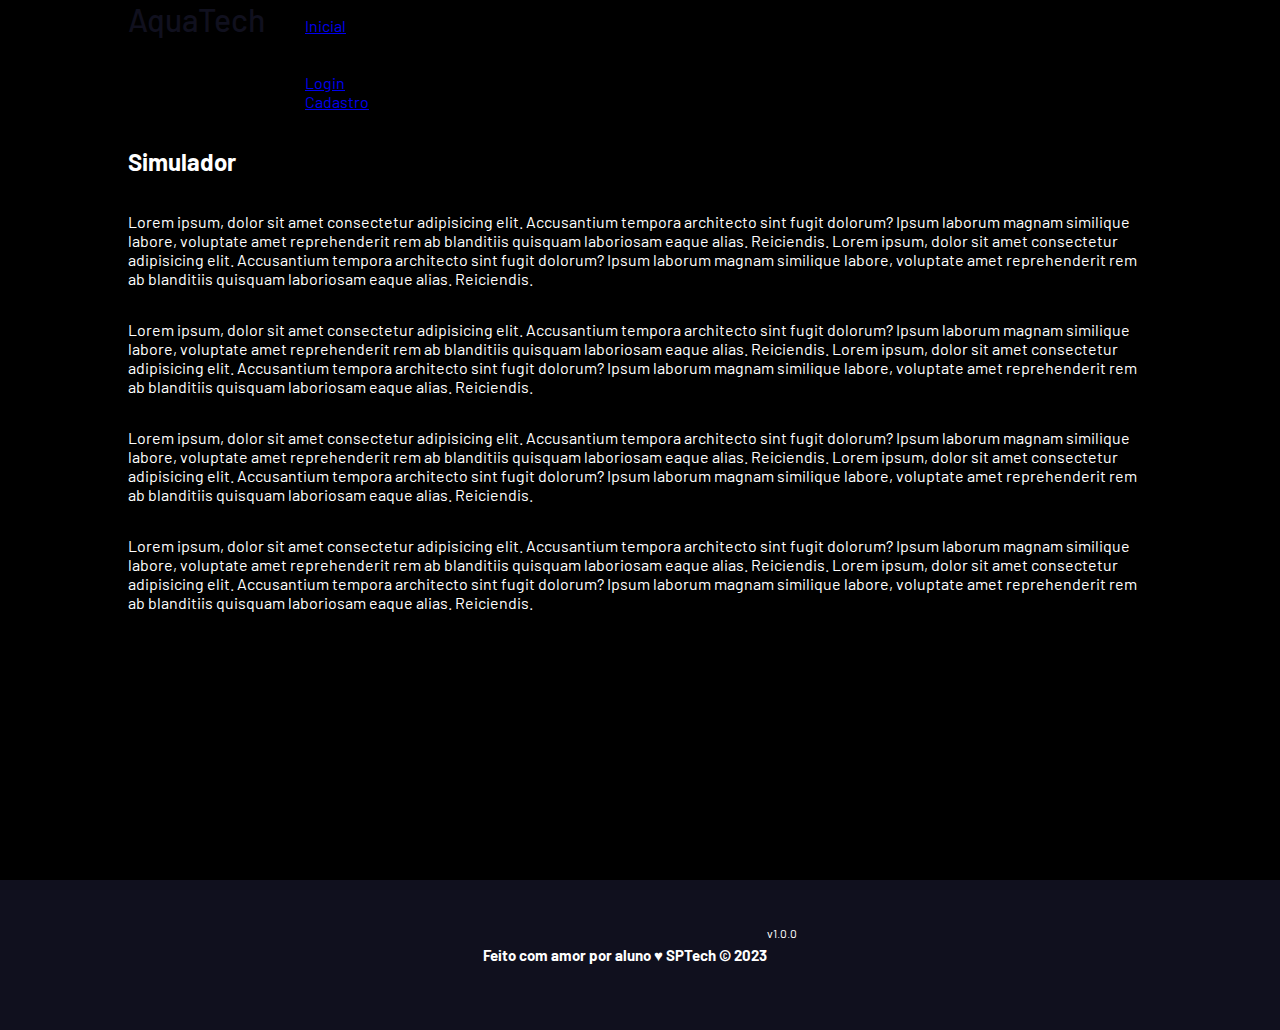
<file: public/simulador.html>
<!DOCTYPE html>
<html lang="pt-br">

<head>
    <meta charset="UTF-8">
    <meta http-equiv="X-UA-Compatible" content="IE=edge">
    <meta name="viewport" content="width=device-width, initial-scale=1.0">

    <title>AquaTech | Simulador</title>

    <script src="./js/sessao.js"></script>

    <link rel="stylesheet" href="./css/estilo.css">
    <link rel="icon" href="./assets/icon/favicon2.ico">
    <link rel="preconnect" href="https://fonts.gstatic.com">
</head>

<body>

    <!--header inicio-->
    <div class="header">
        <div class="container">
            <h1 class="titulo">AquaTech</h1>
            <ul class="navbar">
                <li>
                    <a href="./index.html">Inicial</a>
                </li>
                <li class="agora">Simulador</li>
                <li>|</li>
                <li>
                    <a href="./login.html">Login</a>
                </li>
                <li>
                    <a href="./login.html">Cadastro</a>
                </li>
            </ul>
        </div>
    </div>


    <!-- simulador inicio -->
    <div class="simulador">
        <div class="container">
            <h2>Simulador</h2>
            <p>Lorem ipsum, dolor sit amet consectetur adipisicing elit. Accusantium tempora architecto sint fugit
                dolorum? Ipsum laborum magnam similique labore, voluptate amet reprehenderit rem ab blanditiis quisquam
                laboriosam eaque alias. Reiciendis. Lorem ipsum, dolor sit amet consectetur adipisicing elit.
                Accusantium tempora architecto sint fugit dolorum? Ipsum laborum magnam similique labore, voluptate amet
                reprehenderit rem ab blanditiis quisquam laboriosam eaque alias. Reiciendis.</p>
            <p>Lorem ipsum, dolor sit amet consectetur adipisicing elit. Accusantium tempora architecto sint fugit
                dolorum? Ipsum laborum magnam similique labore, voluptate amet reprehenderit rem ab blanditiis quisquam
                laboriosam eaque alias. Reiciendis. Lorem ipsum, dolor sit amet consectetur adipisicing elit.
                Accusantium tempora architecto sint fugit dolorum? Ipsum laborum magnam similique labore, voluptate amet
                reprehenderit rem ab blanditiis quisquam laboriosam eaque alias. Reiciendis.</p>
            <p>Lorem ipsum, dolor sit amet consectetur adipisicing elit. Accusantium tempora architecto sint fugit
                dolorum? Ipsum laborum magnam similique labore, voluptate amet reprehenderit rem ab blanditiis quisquam
                laboriosam eaque alias. Reiciendis. Lorem ipsum, dolor sit amet consectetur adipisicing elit.
                Accusantium tempora architecto sint fugit dolorum? Ipsum laborum magnam similique labore, voluptate amet
                reprehenderit rem ab blanditiis quisquam laboriosam eaque alias. Reiciendis.</p>
            <p>Lorem ipsum, dolor sit amet consectetur adipisicing elit. Accusantium tempora architecto sint fugit
                dolorum? Ipsum laborum magnam similique labore, voluptate amet reprehenderit rem ab blanditiis quisquam
                laboriosam eaque alias. Reiciendis. Lorem ipsum, dolor sit amet consectetur adipisicing elit.
                Accusantium tempora architecto sint fugit dolorum? Ipsum laborum magnam similique labore, voluptate amet
                reprehenderit rem ab blanditiis quisquam laboriosam eaque alias. Reiciendis.</p>

        </div>
    </div>
    <!-- simulador fim -->

    <!--footer inicio-->
    <div class="footer">
        <div class="container">
            <h4>Feito com amor por aluno &hearts; SPTech &copy; 2023</h4>
            <span class="version">v1.0.0</span>
        </div>
    </div>
    <!--footer fim-->


</body>

</html>
</file>
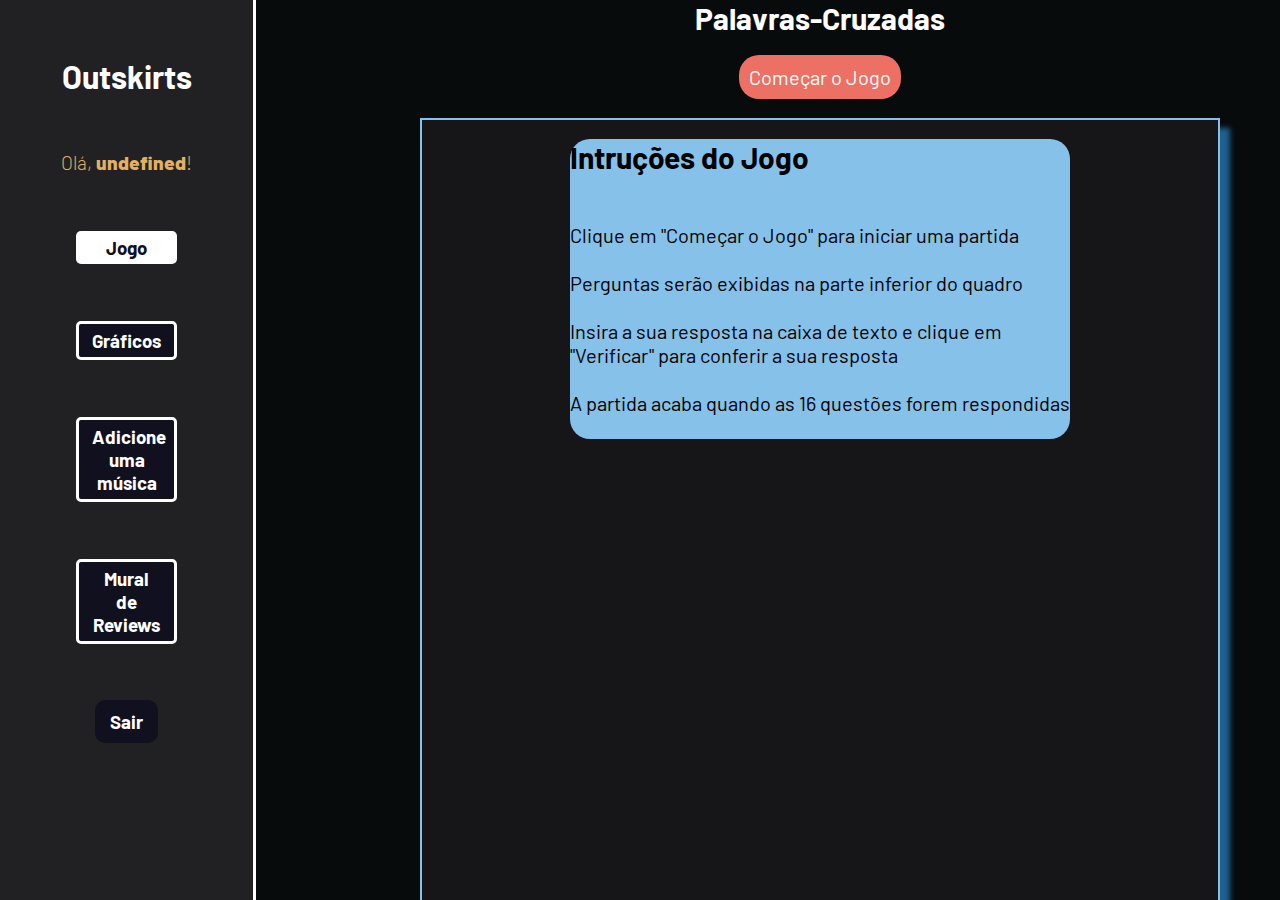
<file: public/dashboard/cards.html>
<!DOCTYPE html>
<html lang="pt-br">

<head>
    <link rel="shortcut icon" href="../assets/imgs/Captura de tela 2024-05-21 143238.png" type="image/x-icon">
    <meta charset="UTF-8">
    <meta http-equiv="X-UA-Compatible" content="IE=edge">
    <meta name="viewport" content="width=device-width, initial-scale=1.0">
    <title>Outskirts | Jogo</title>


    <link rel="stylesheet" href="./../css/dashboards.css">
    <link rel="stylesheet" href="./../css/estilo.css" />
    <link rel="stylesheet" href="./../css/cruzadinha.css">

    <script src="../js/sessao.js"></script>
    <script src="../js/alerta.js"></script>
    <link rel="preconnect" href="https://fonts.gstatic.com">
    <link
        href="https://fonts.googleapis.com/css2?family=Exo+2:ital,wght@0,100;0,200;0,300;0,400;0,500;0,600;0,700;0,800;0,900;1,100;1,200;1,300;1,400;1,500;1,600;1,700;1,800;1,900&display=swap"
        rel="stylesheet">
</head>
<body>
    <!-- onload="start()" -->
    
    <div class="janela">

        <div class="header-left dash-header">

            <h1>Outskirts</h1>

            <div class="hello">
                <h3>Olá, <span id="b_usuario">usuário</span>!</h3>
            </div>

            <div class="btn-nav">
                <h3>Jogo</h3>
            </div>

            <div class="btn-nav-white">
                <a href="./dashboard.html">
                    <h3>Gráficos</h3>
                </a>
            </div>

            <div class="btn-nav-white">
                <a href="../pergunta.html">
                    <h3>Adicione uma música</h3>
                </a>

            </div>

            <div class="btn-nav-white">
                <a href="./mural.html">
                    <h3>Mural de Reviews</h3>
                </a>
            </div>

            <div class="btn-logout" onclick="limparSessao()">
                <h3>Sair</h3>
            </div>

        </div>

        <div class="dash">
            <!-- <div id="alerta">
            </div> -->
            <header>
                <div class="caixa">
                    <div class="tituloCruzadinha"></div>
                        <h1>Palavras-Cruzadas</h1><br>
                         <div class="div_button">
                        <center>
                            <button class="button" id="bt_start" onclick="start()">Começar o Jogo</button>
                            <button class="button" style="display: none" id="bt_destroyGame" onclick="destroyGrid()">Encerrar o
                                Jogo</button>
                        </center>
                    </div> 
                    <br>
                </div>
            </header>
            <article>
                <div class="caixa">
                    <div style="display: none" id="div_verifiedAnswer">
                        <h3>Resposta Correta</h3>
                    </div>
                    <div id="div_game">
                        <br>
                        <div id="div_information">
                            <h2>Intruções do Jogo</h2><br><br>
                            <p>
                                Clique em "Começar o Jogo" para iniciar uma partida <br><br>
                                Perguntas serão exibidas na parte inferior do quadro <br><br>
                                Insira a sua resposta na caixa de texto e clique em "Verificar" para conferir a sua
                                resposta<br><br>
                                A partida acaba quando as 16 questões forem respondidas <br><br>
                                <!-- <button class="button" style="display: none;" id="button_start" onclick="start()">Começar o Jogo</button> -->
                            </p>
                        </div>
                        <br>
                        <div id="div_canvasCruzada"></div>
                        <br>
                        <div style="display: none" id="div_questions">
                            <center>
                                <span id="span_questionText">Vamos encontrar as esferas do dragao</span>
                                <input type="text" id="input_answer" placeholder="Sua Reposta"><br>
                                <button id="button_verify" onclick="verify()" class="button">Verificar</button>
                                <!-- <button class="button" onclick="destroyGrid()" id="bt_destroyGame">Encerrar jogo</button> -->
                            </center>
        
        
                        </div>
                    </div>
                </div>
                </div>
            </article><br><br>
            <footer style="display: none;">
                <div class="caixa"><br>
                    <p>Developed by Carlos Santana <br>
                        RA: 01201095 <br>
                        1ADS-A
                    </p>
                </div>
            </footer>
           

        </div>

    </div>

    <script>

        b_usuario.innerHTML = sessionStorage.NOME_USUARIO;
        
        var special_words = ['RAP', 'RAP', 'TURMADOPAGODE', 'TEM', 'SNOOP', 'CAZUZA', 'ANITTA', 'OAKLEY', 'ALO', 'MÚSICA', 'CARNAVAL', 'NEJO', 'IG', 'MC', 'APARENCIA', 'PROMESSA'];
        
        var questions_list = [
            'Gênero musical que nasceu nos Estados Unidos na década de 1970 e é marcado por suas letras rimadas e batidas rítmicas.',
            'Gênero musical brasileiro com raízes na música africana e marcado pelo ritmo dançante e pelas melodias alegres.',
            'Estilo musical que surgiu na década de 1970 no Rio de Janeiro e é conhecido por suas rodas de samba e pelas composições marcantes.',
            'O artista de funk MC IG ___ mais de 3 álbuns.',
            'Rapper americano conhecido por seu estilo único e colaborações com artistas de diversos gêneros musicais.',
            'Cantor e compositor brasileiro considerado um dos maiores nomes da MPB, com músicas que abordam temas sociais e políticos.',
            'Cantora brasileira que ganhou destaque internacional com hits como "Show das Poderosas" e "Bang".',
            'Gênero musical brasileiro com raízes na música africana e marcado pelo ritmo dançante e pelas melodias alegres.',
            'Música do artista DUDU que possui feat com Ryu, The runner.',
            'Forma de arte que combina sons e ritmos para expressar ideias e emoções, podendo ser instrumental ou vocal.',
            'Festa popular brasileira conhecida por seus desfiles de escolas de samba, blocos de rua e ritmos variados.',
            'Cantor brasileiro de pagode e sertanejo conhecido por hits como "Esqueceu do Ex" e "Propaganda".',
            'Cantor e compositor brasileiro de samba, famoso por suas composições como "As Rosas Não Falam".',
            'Sigla que significa "Mestre de Cerimônias", utilizado para se referir aos artistas que cantam no estilo rap.',
            'Todo Artista quer passar uma boa _________.',
            'Promessa feita em uma música de Jorge & Mateus que fala sobre amor e dedicação.'
        ];
        
        var filledCell = [2, 20, 38, 133, 134, 135, 59, 77, 95, 113, 131, 149,
            167, 185, 203, 221, 239, 257, 275, 59, 60, 61, 272, 290, 308, 236,
            254, 272, 290, 308, 134, 152, 170, 188, 206, 224, 27, 45, 63, 81, 99, 117,
            135, 153, 171, 189, 207, 225, 243, 261, 279, 297, 203, 204, 205, 312,
            313, 270, 271, 272, 273, 274, 275, 276, 277, 278, 279, 187, 20, 223,
            241, 259, 277, 295, 313, 117, 118, 113, 114, 37, 38, 39, 40, 41, 42,
            43, 44, 45, 3, 21, 39, 57, 75, 93, 111, 129, 147];
        
        var firstIndex= [2, 133, 59, 59, 272, 236, 134, 27, 203, 312, 270, 187, 117, 113, 37, 3];
        
        var word = {
        
        word1: {
            letter: special_words[0].split(''),
            position: [2, 20, 38],
            write: function () {
    
                for (i in word.word1.letter) {
                    var findCell = document.querySelector(`#cell_${word.word1.position[i]}`);
    
                    findCell.innerHTML = word.word1.letter[i];
                    console.log(word.word1.letter[i]);
                }
                cell_2.innerHTML = '<span style="color: red; font-size:10px">1</span>R';
            }
        },
        word2: {
            letter: special_words[1].split(''),
            position: [133, 134, 135],
            write: function () {
                for (i in word.word2.letter) {
                    var findCell = document.querySelector(`#cell_${word.word2.position[i]}`);
    
                    findCell.innerHTML = word.word2.letter[i];
                    console.log(word.word2.letter[i]);
                }
                cell_133.innerHTML = '<span style="color: red; font-size:10px">2</span>R';
    
            }
        },
        word3: {
            letter: special_words[2].split(''),
            position: [59, 77, 95, 113, 131, 149, 167, 185, 203, 221, 239, 257, 275],
            write: function () {
                for (i in word.word3.letter) {
                    var findCell = document.querySelector(`#cell_${word.word3.position[i]}`);
    
                    findCell.innerHTML = word.word3.letter[i];   
                    console.log(word.word3.letter[i]);
                }
                cell_59.innerHTML = '<span style="color: red; font-size:10px">3_4</span>T';
                cell_113.innerHTML = '<span style="color: red; font-size:10px">14</span>M';
            }
        },
        word4: {
            letter: special_words[3].split(''),
            position: [59, 60, 61],
            write: function () {
                for (i in word.word4.letter) {
                    var findCell = document.querySelector(`#cell_${word.word4.position[i]}`);
    
                    findCell.innerHTML = word.word4.letter[i];
                    console.log(word.word4.letter[i]);
                }
                cell_59.innerHTML = '<span style="color: red; font-size:10px">3_4</span>R';            
            }
        },
        word5: {
            letter: special_words[4].split(''),
            position: [272, 290, 308],
            write: function () {
                for (i in word.word5.letter) {
                    var findCell = document.querySelector(`#cell_${word.word5.position[i]}`);
    
                    findCell.innerHTML = word.word5.letter[i];
                    console.log(word.word5.letter[i]);
                }
                cell_272.innerHTML = '<span style="color: red; font-size:10px">5</span>R';
            }
        },
        word6: {
            letter: special_words[5].split(''),
            position: [236, 254, 272, 290, 308],
            write: function () {
                for (i in word.word6.letter) {
                    var findCell = document.querySelector(`#cell_${word.word6.position[i]}`);
    
                    findCell.innerHTML = word.word6.letter[i];
                    console.log(word.word6.letter[i]);
                }
                cell_236.innerHTML= '<span style="color: red; font-size:10px">6</span>E';
            }
        },
        word7: {
            letter: special_words[6].split(''),
            position: [134, 152, 170, 188, 206, 224],
            write: function () {
                for (i in word.word7.letter) {
                    var findCell = document.querySelector(`#cell_${word.word7.position[i]}`);
    
                    findCell.innerHTML = word.word7.letter[i];
                    console.log(word.word7.letter[i]);
                }
                cell_116.innerHTML = '<span style="color: red; font-size:10px">7</span>F';
            }
        },
        word8: {
            letter: special_words[7].split(''),
            position: [27, 45, 63, 81, 99],
            // , 117, 135, 153, 171, 189, 207, 225, 243, 261, 279, 297
            write: function () {
                for (i in word.word8.letter) {
                    var findCell = document.querySelector(`#cell_${word.word8.position[i]}`);
    
                    findCell.innerHTML = word.word8.letter[i];
                    console.log(word.word8.letter[i]);
                }
                cell_27.innerHTML = '<span style="color: red; font-size:10px">8</span>M';
                cell_117.innerHTML = '<span style="color: red; font-size:10px">13</span>i';
                cell_153.innerHTML = '-';
                cell_207.innerHTML = '-';
            
            }
        },
        word9: {
            letter: special_words[8].split(''),
            position: [203, 204, 205, 312, 313],
            write: function () {
                for (i in word.word9.letter) {
                    var findCell = document.querySelector(`#cell_${word.word9.position[i]}`);
    
                    findCell.innerHTML = word.word9.letter[i];
                    console.log(word.word9.letter[i]);
                }
                cell_203.innerHTML = '<span style="color: red; font-size:10px">9</span>D';
            }
        },
        word10: {
            letter: special_words[9].split(''),
            position: [312, 313],
            write: function () {
                for (i in word.word10.letter) {
                    var findCell = document.querySelector(`#cell_${word.word10.position[i]}`);
    
                    findCell.innerHTML = word.word10.letter[i];
                    console.log(word.word10.letter[i]);
                }
                cell_312.innerHTML = '<span style="color: red; font-size:10px">10</span>C';
            }
        },
        word11: {
            letter: special_words[10].split(''),
            position: [270, 271, 272, 273, 274, 275, 276, 277, 278, 279],
            write: function () {
                for (i in word.word11.letter) {
                    var findCell = document.querySelector(`#cell_${word.word11.position[i]}`);
    
                    findCell.innerHTML = word.word11.letter[i];
                    console.log(word.word11.letter[i]);
                }
                cell_270.innerHTML = '<span style="color: red; font-size:10px">11</span>A';
                cell_276.innerHTML = '-';
            }
        },
        word12: {
            letter: special_words[11].split(''),
            position: [187, 205, 223, 241, 259, 277, 295, 313, 117, 118],
            write: function () {
                for (i in word.word12.letter) {
                    var findCell = document.querySelector(`#cell_${word.word12.position[i]}`);
    
                    findCell.innerHTML = word.word12.letter[i];
                    console.log(word.word12.letter[i]);
                }
                cell_187.innerHTML = '<span style="color: red; font-size:10px">12</span>D';
                cell_259.innerHTML = '-';
            }
        },
        word13: {
            letter: special_words[12].split(''),
            position: [117, 118],
            write: function () {
                for (i in word.word13.letter) {
                    var findCell = document.querySelector(`#cell_${word.word13.position[i]}`);
    
                    findCell.innerHTML = word.word13.letter[i];
                    console.log(word.word13.letter[i]);
                }
                cell_117.innerHTML = '<span style="color: red; font-size:10px">13</span>I';
            }
        },
        word14: {
            letter: special_words[13].split(''),
            position: [113, 114],
            write: function () {
                for (i in word.word14.letter) {
                    var findCell = document.querySelector(`#cell_${word.word14.position[i]}`);
    
                    findCell.innerHTML = word.word14.letter[i];
                    console.log(word.word14.letter[i]);
                }
                cell_113.innerHTML = '<span style="color: red; font-size:10px">14</span>I';
            }
        },
        word15: {
            letter: special_words[14].split(''),
            position: [37, 38, 39, 40, 41, 42, 43, 44, 45],
            write: function () {
                for (i in word.word15.letter) {
                    var findCell = document.querySelector(`#cell_${word.word15.position[i]}`);
    
                    findCell.innerHTML = word.word15.letter[i];
                    console.log(word.word15.letter[i]);
                }
                cell_37.innerHTML = '<span style="color: red; font-size:10px">15</span>D';
                cell_41.innerHTML = '-';
            }
        },
        word16: {
            letter: special_words[15].split(''),
            position: [3, 21, 39, 57, 75, 93, 111, 129, 147],
            write: function () {
                for (i in word.word16.letter) {
                    var findCell = document.querySelector(`#cell_${word.word16.position[i]}`);
    
                    findCell.innerHTML = word.word16.letter[i];
                    console.log(word.word16.letter[i]);
                }
                cell_3.innerHTML = '<span style="color: red; font-size:10px">16</span>Q';
                cell_75.innerHTML = '-';
            }
        }
    };
        
        var widthTable = 18;
        var heightTable = 18;
        
        
        var cont_correctAnswer = 0;
        
        function start() {
            cont_correctAnswer = 0;
            bt_start.style.display = 'none';
            bt_destroyGame.style.display = 'block';
            div_questions.style.display = 'block';
            div_information.innerHTML = '';
            renderGrid();
            gameSequence();
        
        }
        
        function destroyGrid() {
            bt_start.style.display = 'none';
            bt_destroyGame.style.display = 'none';
            div_questions.style.display = 'none';
        
            document.querySelector('#div_canvasCruzada').innerHTML = '';
        
            fetch("/cruzadinha/cadastrar", {
                method: "POST",
                headers: {
                    "Content-Type": "application/json",
                },
                body: JSON.stringify({
                    tentativaServer: tentativasVar,
                    idServer: ID_USUARIO
                }),
            })
                .then(function (resposta) {
                    console.log("resposta: ", resposta);
        
                    if (resposta.ok) {
                        alert("Tentativa cadastrada"); // Mudar para console.log
        
                    } else{
                        throw "erro ao tentar cadastrar:";
                    }
                })
        
        
            
            
            pontuation();
        }
        
        function gameSequence() {
            span_questionText.innerHTML = `<b>${cont_correctAnswer + 1}.</b> ${questions_list[cont_correctAnswer]}`;
        
            if (cont_correctAnswer == 1) {
                word.word1.write();
            }
            else if (cont_correctAnswer == 2) {
                word.word2.write();
            }
            else if (cont_correctAnswer == 3) {
                word.word3.write();
            }
            else if (cont_correctAnswer == 4) {
                word.word4.write();
            }
            else if (cont_correctAnswer == 5) {
                word.word5.write();
            }
            else if (cont_correctAnswer == 6) {
                word.word6.write();
            }
            else if (cont_correctAnswer == 7) {
                word.word7.write();
            }
            else if (cont_correctAnswer == 8) {
                word.word8.write();
            }
            else if (cont_correctAnswer == 9) {
                word.word9.write();
            }
            else if (cont_correctAnswer == 10) {
                word.word10.write();
            }
            else if (cont_correctAnswer == 11) {
                word.word11.write();
            }
            else if (cont_correctAnswer == 12) {
                word.word12.write();
            }
            else if (cont_correctAnswer == 13) {
                word.word13.write();
            }
            else if (cont_correctAnswer == 14) {
                word.word14.write();
            }
            else if (cont_correctAnswer == 15) {
                word.word15.write();
            }
            else if (cont_correctAnswer == 16) {
                word.word16.write();
        
                setTimeout(function () {
                    fetch("/cruzadinha/cadastrar", {
                method: "POST",
                headers: {
                    "Content-Type": "application/json",
                },
                body: JSON.stringify({
                    tentativaServer: tentativasVar,
                    idServer: ID_USUARIO
                }),
            })
                .then(function (resposta) {
                    console.log("resposta: ", resposta);
        
                    if (resposta.ok) {
                        alert("Tentativa cadastrada"); // Mudar para console.log
        
                    } else{
                        throw "erro ao tentar cadastrar:";
                    }
                })
        
                    destroyGrid();
                }, 3000);
        
            }
            
        }
        
        
        function pontuation() {
            div_information.style.display = 'block';
        
            div_information.innerHTML = '<h1 style="text-align: center;">Parabéns!!</h1><br><br><p style="text-align: center;">Você finalizou o jogo</p><br><br>';
            bt_start.style.display = 'block';
        }
        
        function renderGrid() {
            var tableGame = '<table id="gridGame" cellspacing=0 cellpadding=0>';
        
            // &nbsp its used to set null value to a cell
            var cellContent_tableGame = '&nbsp';
            var cell = 0;
            for (var row = 1; row <= heightTable; row++) {
        
                tableGame += `<tr id="row_${row}">`;
        
                for (var column = 1; column <= widthTable; column++ , cell++) {
                    tableGame += `<td class="deadCell" id="cell_${cell}">` + cellContent_tableGame + '</td>';
        
                }
                tableGame += '</tr>';
        
            }
            tableGame += '</table>';
        
            document.querySelector('#div_canvasCruzada').innerHTML = tableGame;
        
            paintCells();
        }
        
        
        
        function paintCells() {
            
            for (item in filledCell) {
                var paintCell = document.getElementById(`cell_${filledCell[item]}`);
                paintCell.removeAttribute('deadCell');
                paintCell.setAttribute('class', 'availableCell');
            }
            
            for(var initial= 0; initial < firstIndex.length; initial++){
                var paintIndex_cell = document.getElementById(`cell_${firstIndex[initial]}`);
        
                paintIndex_cell.innerHTML= `<span style="color: red; font-size:10px">${initial + 1}</span>`;
        
                if(initial== 2 ||initial== 3){
                paintIndex_cell.innerHTML= `<span style="color: red; font-size:10px">3_4</span>`;
                }
            }    
        }
         var ID_USUARIO = sessionStorage.ID_USUARIO;
         var tentativasVar = 0;
        function verify() {
            var answer = input_answer.value;  
        
            if (answer != '') {
                // answer = answer.toLowerCase();
                if (answer == special_words[cont_correctAnswer]) {
                    div_verifiedAnswer.classList.add('correctAnswer');
                    div_verifiedAnswer.innerHTML = '<br>Resposta Correta!';
                    cont_correctAnswer++;
                    tentativasVar++;
                    
                }
                else {
                    div_verifiedAnswer.classList.add('wrongAnswer');
                    div_verifiedAnswer.innerHTML = '<br>Resposta Incorreta, tente novamente';
                    
                }
                setTimeout(function () {
                    div_verifiedAnswer.style.display = 'block';
                }, 500);
        
                setTimeout(function () {
                    div_verifiedAnswer.style.display = 'none';
                }, 3000);
        
                input_answer.value = '';
                gameSequence();
                }   
                
             else {
                 alert('Por Favor, digite uma resposta na caixa de texto');
             }
            
            }
        </script>
</body>


</html>
</file>
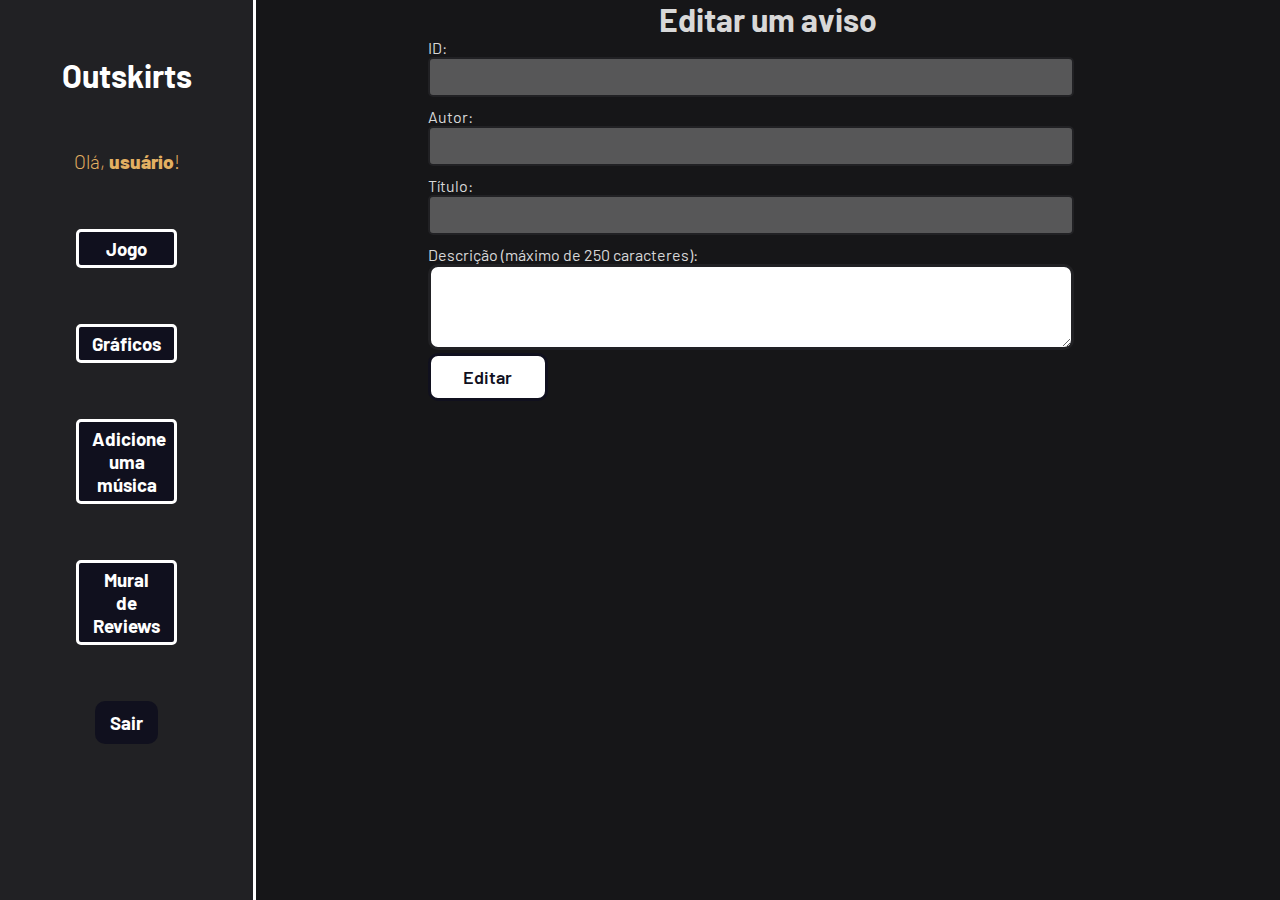
<file: public/dashboard/edicao-aviso.html>
<!DOCTYPE html>
<html lang="pt-br">

<head>
    <link rel="shortcut icon" href="../assets/imgs/Captura de tela 2024-05-21 143238.png" type="image/x-icon">
    <meta charset="UTF-8">
    <meta http-equiv="X-UA-Compatible" content="IE=edge">
    <meta name="viewport" content="width=device-width, initial-scale=1.0">
    <title>Outskirts | Editar</title>

    
    <link rel="stylesheet" href="./../css/dashboards.css">
    <link rel="stylesheet" href="./../css/estilo.css" />
    <script src="../js/sessao.js"></script>

    <link rel="preconnect" href="https://fonts.gstatic.com">
    <link
        href="https://fonts.googleapis.com/css2?family=Exo+2:ital,wght@0,100;0,200;0,300;0,400;0,500;0,600;0,700;0,800;0,900;1,100;1,200;1,300;1,400;1,500;1,600;1,700;1,800;1,900&display=swap"
        rel="stylesheet">
</head>

<body  style="background-color: #161618;">
    <!-- <body onload="validarSessao()"> -->
        <!-- onload="validarSessao(), listarInfosDeUm()" -->
    <div class="janela">


        <div class="header-left">

            <h1>Outskirts</h1>

            <div class="hello">
                <h3>Olá, <span id="b_usuario">usuário</span>!</h3>
            </div>

            <div class="btn-nav-white">
                <a href="cards.html">
                    <h3>Jogo</h3>
                </a>
            </div>

            <div class="btn-nav-white">
                <a href="./dashboard.html">
                    <h3>Gráficos</h3>
                </a>
            </div>

            <div class="btn-nav-white">
                <a href="../pergunta.html">
                    <h3>Adicione uma música</h3>
                </a>

            </div>

            <div class="btn-nav-white">
                <a href="./mural.html">
                    <h3>Mural de Reviews</h3>
                </a>
            </div>

            <div class="btn-logout" onclick="limparSessao()">
                <h3>Sair</h3>
            </div>

        </div>

        <div class="dash-right">

            <div class="avisos">
                <div class="container">
                    <h1>Editar um aviso</h1>
                    <div class="div-form">
                        <label>
                            ID:
                            <br>
                            <input id="input_id" maxlength="100" type="text" style="color: rgb(196, 196, 196)" disabled>
                        </label>
                        <label>
                            Autor:
                            <br>
                            <input id="input_nome" maxlength="100" type="text" style="color: rgb(196, 196, 196)"
                                disabled>
                        </label>
                        <label>
                            Título:
                            <br>
                            <input id="input_titulo" maxlength="100" type="text" style="color: rgb(196, 196, 196)"
                                disabled>
                        </label>
                        <br>
                        <label>
                            Descrição (máximo de 250 caracteres):
                            <br>
                            <textarea id="textarea_descricao" maxlength="250" rows="5"></textarea>
                        </label>
                        <br>
                        <button onclick="editar()">Editar</button>
                    </div>

                </div>
            </div>
        </div>
    </div>
</body>

</html>

<script>
    function listarInfosDeUm() {
        console.log("Criar função de trazer informações de post escolhido");
    }

    function editar() {
        fetch(`/avisos/editar/${sessionStorage.getItem("ID_POSTAGEM_EDITANDO")}`, {
            method: "PUT",
            headers: {
                "Content-Type": "application/json"
            },
            body: JSON.stringify({
                descricao: textarea_descricao.value
            })
        }).then(function (resposta) {

            if (resposta.ok) {
                window.alert("Post atualizado com sucesso pelo usuario de email: " + sessionStorage.getItem("EMAIL_USUARIO") + "!");
                window.location = "/dashboard/mural.html"
            } else if (resposta.status == 404) {
                window.alert("Deu 404!");
            } else {
                throw ("Houve um erro ao tentar realizar a postagem! Código da resposta: " + resposta.status);
            }
        }).catch(function (resposta) {
            console.log(`#ERRO: ${resposta}`);
        });
    }

</script>
</file>
<file: public/css/estilo.css>
@import url('https://fonts.googleapis.com/css2?family=Barlow:ital,wght@0,100;0,200;0,300;0,400;0,500;0,600;0,700;0,800;0,900;1,100;1,200;1,300;1,400;1,500;1,600;1,700;1,800;1,900&display=swap');

body {
  margin: 0;
  padding: 0;
  font-family: 'Barlow', 'Segoe UI', 'Segoe UI', Tahoma, Geneva, Verdana, sans-serif;
  background-color: black;
}

:root {
  --tamanho-header: 80px;
  --tamanho-banner: calc(150vh - var(--tamanho-header) - var(--tamanho-footer) - 2px);
  --tamanho-simulador: calc(100vh - var(--tamanho-header) - var(--tamanho-footer) - 2px);
  --tamanho-login: calc(130vh - var(--tamanho-header) - var(--tamanho-footer) - 2px);
  --tamanho-footer: 65px;
}

.container {
  display: flex;
  width: 80%;
  margin: auto;
}

/* .header {
  height: var(--tamanho-header);
  border-bottom: 2px solid #10101E;
} */
.header img {
  height: 79px;
}

/* 
.header .container {
  justify-content: space-between;
  align-items: center;
  height: 100%;
}

.header a {
  text-decoration: none;
  color: #32b9cd;
} */

.agora {
  font-weight: 800;
}

/* .navbar {
  width: 300px;
  display: flex;
  align-items: center;
  justify-content: space-between;
  list-style: none;
  color: #ffffff;
} */

.titulo {
  color: #10101e;
  width: fit-content;
  font-weight: 500;
  top: 0;
  
}

.header h1 {
  margin: 0;
}

/* BANNER */

.banner {
  height: var(--tamanho-banner);
  color: white;
  background-image: url('../assets/imgs/racionais\ album.jpg');
  background-size: cover;
}

.banner .container {
  justify-content: center;
  align-items: center;
  height: 100%;
}

.banner .container p {
  width: 50%;
  margin: 0;
  padding: 0;
  font-size: 36px;
}

.banner .container span {
  font-weight: 800;
}

/* MISSÃO VISÃO VALORES */

.origem{
  height: 500px;
}

.social {
  background-color: #10101e;
  display: flex;
  flex-direction: column;
}

.social .container {
  color: #e5e5e5;
  justify-content: center;
  flex-direction: column;
}

.box_titulo{
font-size: 60px;
margin-top: 2%;
}
 .espaco{
  gap: 30px;
 }
.box img {
  width: 150px;
  height: 110px;
  border-radius: 10%;
}

.social .container .boxes {
  display: flex;
  flex-direction: row;
  /* justify-content: space-between; */
  width: 100%;
  padding: 30px 0;
}

.origem_musica{
  display: flex;
  flex-direction: row;
}
.viewcoffee{
  width: auto;
  height: auto;
}
.zeca{
  height: 200px;
  width: 450px;
  /* display: flex; */
  border-radius: 20px;
}
.texto_zeca{
  /* display: flex; */
  /* flex-direction: row; */
 margin: 15px;
}

.social p {
  text-align: center;
}

.box {
  display: flex;
  flex-direction: column;
  align-items: center;
}

/*outras plataformas*/
 .container_mus .content_mus {
  background-color: #32b9cd;
  width: 60%;
  height: 90%;
  
  border-radius: 30px;
}
.carrosel_mus{
display: flex;
flex-direction: row;
justify-content: space-around;
}
.carrosel_mus button{
  border-radius: 80px;
  height: 110px;
  width: 110px;
  color: #F3F9FE;
}
.container_mus{
  justify-content: center;
  align-items: center;
  color: white;
  height: 200px;
  display: flex;
  flex-direction: column;
}
.content_mus .titulo_mus {
  font-size: larger;

}
/* SOBRE MIM */
.content_3 
{
    display: flex;
    flex-direction: column;
    height: 120vh;
    align-items: center;
    justify-content: center;
}

.content_3 .content_section
{
    display: flex;
    width: 100%;
    height: 100%;
    background-color: black;
    
    backdrop-filter: blur(5px);
    align-items: center;
    justify-content: center;
}
 .content_3 .content_section .arondcard .card .title{
    display: flex;
    justify-content: center;
    align-items: end;
 }
.content_3 .content_section .card_section
{
    width: 100%;
    height: 100%;
    background-color: #10101e;
    display: flex;
    flex-direction: row;
    align-items: center;
    justify-content: space-evenly;
    background-image: url(../assets/imgs/BLUESMAN.png);
    background-size: cover;
    background-repeat: no-repeat;
    background-size: 100%;
}


.content_3 .content_section .card_section .arondcard
{
    width: 16vw;
    height: 40vh;
    
}


.content_3 .content_section .card_section .card
{
    position: fixed;
    left: 18%;
    width: 65vw;
    height: 65vh;
    background-color: #D9C9BA;
    border-radius: 25px;
    display: flex;
    flex-direction: column;
    justify-content: center;
    align-items: center;
    
}

.content_3 .content_section .card_section .card .image
{
    display: flex;
    justify-content: center;
    align-items: end;
    height: 15%;
    margin-bottom: auto;
    
}

.content_3 .content_section .card_section .card .image img
{
    height: 150px;
}

.content_3 .content_section .card_section .card .texto
{
    width: 85%;
    height: 50%;
    align-self: center;
    text-align: center;
}

.content_3 .content_section .card_section .card .texto span
{
    font-family: sofia-normal;
    font-size: 28px;
    height: 100px;
    width: 100px;
    
}

.content_3 .content_section .card_section .arondcard .card_number
{
    display: flex;
 background-color: #8e6f69;
 border-radius: 100%;
 width: 50px;
 height: 50px;
 color: rgb(121, 21, 12);
align-items: center;
justify-content: center;
}

.content_3 .content_section .card_section .arondcard .card .number_line
{
    height: auto;
    font-family: sofia-normal;
    font-size: 28px;
}


/* FOOTER */

.footer {
  background-color: #10101e;
  height: 150px;
  color: #fff;
  display: flex;
  font-size: 15px;
}

.footer img {
  /* justify-content: center;
  display: flex;
  align-items: center; */
  height: 50px;
}
.footer .container {
  justify-content: center;
  text-align: center;
}

.footer .container .version {
  font-size: 12px;
}

/* LOGIN */

.login {
  height: var(--tamanho-login);
  background-image: url('../assets/imgs/periferia.jpg');
  background-size: cover;
}

.login .container {
  justify-content: center;
  align-items: center;
  height: 100%;
}

.card {
  width: 50%;
  background-color: #e5e5e5;
  border-radius: 20px;
  border-color: #10101e 2px;
  display: flex;
  align-items: center;
  justify-content: space-evenly;
  color: #11111F;
  flex-direction: column;
  height: fit-content;
  padding: 20px;
}

.card h3 {
  margin: 0;
  font-size: 24px;
}

.formulario {
  display: flex;
  height: 90%;
  width: 80%;
  justify-content: space-around;
  flex-direction: column;
}

.formulario span {
  font-size: 15px;
  font-weight: 800;
}

.formulario .botao_login{
  flex-direction: row;
 display: flex;
 justify-content: center;
 
}
.formulario .botao_login button{
  margin:20px ;
}

.formulario .botao_login a {
  text-decoration: none;
  color: #fff;
}

.formulario input {
  border: 2px solid #A2AAAD;
  text-align: center;
  border-radius: 10px;
  margin: 0;
}

.formulario select {
  border: 2px solid #A2AAAD;
  background-color: white;
  color: gray;
  height: 36px;
  text-align: center;
  border-radius: 10px;
  margin: 0;
}

.campo {
  display: flex;
  flex-direction: column;
  justify-content: start;
  padding: 5px 0;
}

.botao {
  cursor: pointer;
  font-family: "Barlow", sans-serif;
  border: 0;
  border-radius: 5px;
  font-weight: 600;
  font-size: 18px;
  color: #fff;
  background-color: #11111F;
  width: 120px;
  height: 30px;
  align-self: center;
  margin-top: 20px;
}

.loading-div {
  width: 50px;
  display: none;
}

.loading-div img {
  height: 50px;
  width: 50px;
}

/* #div_erros_login {
  display: none
} */

/* FORMULARIO */

/* .alerta_erro{
  display: flex;
  justify-content: flex-end;
} */

/* .card_erro {
  display: none;
  background-color: #fff;
  color: black;
  width: 230px;
  position: fixed;
  border-radius: 4px;
  border: #e6005a 3px solid;
  padding: 10px;
  margin-right: 10%;
} */

/* .card_erro #mensagem_erro{
  font-weight: 500;
  font-size: 20px;
} */

.formulario .tipo_campo {
  font-size: 20px;
  font-weight: 600 !important;
}

.formulario {
  display: flex;
  flex-direction: column;
}

input {
  margin-bottom: 10px;
  border: 2px solid #212124;
  padding: 10px;
  text-align: center;
  border-radius: 10px;
}

.btn {
  font-family: "Barlow", sans-serif;
  border: 0;
  border-radius: 5px;
  font-weight: 600;
  font-size: 18px;
  padding: 10px 15px;
  color: white;
  background-color: #e6005a;
  width: 120px;
  align-self: center;
  margin-top: 5px;
}

.loading-div {
  width: 50px;
  margin: auto;
  display: none;
}

.loading-div img {
  height: 50px;
  width: 50px;
}

/* SIMULADOR */

.simulador {
  color: white;
}

.simulador .container {
  flex-direction: column;
  overflow: scroll; 
  height: var(--tamanho-simulador);
}

/* ALERTA */

#alerta {
  position: absolute;
  right: 0;
  bottom: 0;
}

.mensagem-alarme {
  background-color: white;
  border-radius: 5px;
  width: 300px;
  height: 80px;
  margin: 10px;
  padding: 10px 0;
  display: flex;
  justify-content: space-evenly;
  align-items: center;
}

.mensagem-alarme h3 {
  font-size: 14px;
  margin: 0;
}

.mensagem-alarme .informacao {
  width: 66%;
}

.alarme-sino {
  width: 48px;
  height: 48px;
  animation-name: bell;
  animation-duration: 4s;
  background-image: url('https://cdn-icons-png.flaticon.com/512/1157/1157000.png');
  background-size: cover;
  animation-iteration-count: infinite;
}

@keyframes bell {
  0%   {transform: rotate(25deg)}
  25%  {transform: rotate(-25deg)}
  50%  {transform: rotate(25deg)}
  75%  {transform: rotate(-25deg)}
  100% {transform: rotate(25deg)}
}
</file>
<file: public/css/dashboards.css>
/* pagina mural */

@import url('https://fonts.googleapis.com/css2?family=Barlow:ital,wght@0,100;0,200;0,300;0,400;0,500;0,600;0,700;0,800;0,900;1,100;1,200;1,300;1,400;1,500;1,600;1,700;1,800;1,900&display=swap');

* {
  margin: 0;
  padding: 0;
  box-sizing: border-box;
  font-family: 'Barlow', 'Segoe UI', 'Segoe UI', Tahoma, Geneva, Verdana, sans-serif;
}

body {

  width: 100vw;
  height: 100vh;
}

.label-captura {
  display: flex;
  justify-content: center;
}

.dash-right .avisos {
  width: 100%;
  color: rgb(216, 216, 216);
  font-family: 'Barlow', 'Segoe UI', 'Segoe UI', Tahoma, Geneva, Verdana, sans-serif;
}

.dash-right .avisos .container {
  display: flex;
  flex-direction: column;
  align-items: center;
}

.dash-right .avisos .container .div-form {
  width: 95%;
}

.dash-right .avisos .container .div-form #form_postagem {
  width: 95%;
}

.dash-right .avisos .div-form label {
  width: 95%;
}

.dash-right .avisos .div-form input {
  width: 95%;
  border-radius: 5px;
}

.dash-right .avisos .div-form textarea {
  width: 95%;
  border: 3px solid #212124;
  background-color: white;
  border-radius: 10px;
}

.dash-right .avisos .div-form button {
  cursor: pointer;
  font-family: 'Barlow', 'Segoe UI', 'Segoe UI', Tahoma, Geneva, Verdana, sans-serif;
  border: 0;
  border-radius: 10px;
  font-weight: 600;
  font-size: 18px;
  padding: 10px 15px;
  color: #10101e;
  background-color: white;
  border: #10101e 3px solid;
  width: 120px;
}

.corpo_dentro {
  display: flex;
  align-items: center;
  text-align: center;
  color: black;
  font-size: 10px;
  width: 100%;
  height: auto;
  overflow: scroll;
  scrollbar-width: none;
  height: fit-content;
  padding: 0;
  /* background-color: #42a5f5; */
  border: 2px solid #D9C9BA;
  border-radius: 10px;
  min-height: 60vh;
  flex-direction: column;
  gap: 10px;
}

.card_funcionario {
  width: 100%;
  height: 12%;
  /* padding: 0 15%; */
  background-color: #F1E3D6;
  display: flex;
  justify-content: space-between;
  align-items: center;
  color: #46261f;
  font-size: 2.5vh;
  border-radius: 6px;
  /* margin-top: 2.5%; */
  font-family: sofia-normal;
}

.titulo_mus {
  color: #D9C9BA;
  width: auto;
  font-weight: 500;

margin-top: 10%;
  text-align: center;
}

.cont_musica {
  display: flex;
  justify-content: center;
  /* background-color: #42a5f5; */
  height: 100%;
  width: 90%;
  margin: auto;
  flex-direction: column;
  


}

.publicacao-btn-editar {
  cursor: pointer;
  font-family: 'Barlow', 'Segoe UI', 'Segoe UI', Tahoma, Geneva, Verdana, sans-serif;
  border: 0;
  border-radius: 5px;
  font-weight: 600;
  font-size: 14px;
  padding: 5px 8px;
  color: white;
  background-color: #10101e;
  width: 80px;
}

.publicacao {
  display: flex;
  flex-wrap: wrap;
  align-content: stretch;
  flex-direction: column;
  justify-content: center;
  align-items: stretch;
  border-bottom: 3px solid #ffffff;
  padding: 20px;
}

.publicacao>*:not(:last-child) {
  padding: 0 0 10px 0;
}

.div-results {
  width: 100%;
}

.div-results .feed-container {
  background-color: #212124;
  border-radius: 5px;
  margin-bottom: 80px;
}

.div-buttons {
  display: flex;
  justify-content: flex-end;
}

.div-buttons>* {
  margin-left: 30px;
}

/* pagina graficos */

.dash-header {
  background-color: #212124;
}

.dash {
  /* width: calc(100% - 250px); */
  width: 90%;
  position: relative;
  height: 100vh;
  overflow: auto;
  margin-left: 270px;


  display: flex;
  flex-direction: column;
}

.dash2 {
  display: flex;
  justify-content: center;
  height: 60%;
  align-items: center;
}

.dash2 .canvas3 {
  height: 99%;
  width: 40%;
  margin: auto;
}

.grafico {
  margin-right: auto;

  height: 100px;
  width: 100px;

}

.espaco {
  gap: 80px;
}

.area-parametros-alerta {
  /* border: 2px solid pink; */
  display: flex;
  flex-direction: column;
  width: 70%;
  margin: auto;
  margin-top: 10px;
  background-color: #212124;
}

.area-parametros-alerta .titulo-legenda {
  color: white;
  font-weight: 600;
  width: fit-content;
  margin: 10px 20px;
}

.parametros-alerta {
  display: flex;
  width: 100%;
}

.item-regua {
  width: 20%;
  text-align: center;
  height: 80px;
  display: flex;
  flex-direction: column;
  justify-content: center;
  align-self: center;
}

.item-regua p {
  margin: 0;
  font-weight: 500;
}

.item-regua p:nth-child(2) {
  font-weight: 800;
}

.perigo-frio {
  background-color: #5c6bc0;
}

.perigo-quente {
  background-color: #ff7043;
}

.alerta-frio {
  background-color: #42a5f5;
}

.alerta-quente {
  background-color: #ffee58;
}

.ideal {
  background-color: #9ccc65;
}

.cards {
  display: flex;
  flex-wrap: wrap;
  justify-content: center;
  height: 450px;
  width: 100%;
  align-items: center;
  color: white;
}

.card-aquario {
  margin: 2%;
  min-width: 40%;
  max-width: 50%;
  width: fit-content;
  flex-wrap: wrap;
  display: flex;
  /* text-align: center; */
  height: 180px;
  /* justify-content: right; */
  background-color: #212124;
  font-size: 20px;
}

.card-aquario h1 {
  width: fit-content;
}

.card-aquario p {
  margin: 0;
  font-size: 50px;
  font-weight: lighter;
  text-align: left;
}

.desc-aquario {
  display: flex;
  flex-direction: row;
  align-items: center;
  width: 100%;
}

.desc-aquario .cor-alerta {
  width: 30px;
}

.title-aquario {
  width: 100%;
}


.cards h1 {
  font-size: 22px;
  border-bottom: solid white 1px;
  text-align: left;
  font-weight: lighter;
  margin: 20px;
}

.temperatura,
.umidade {
  margin: 5px;
  margin-left: 20px;
  width: 75%;
}

.cor-alerta {
  width: 13%;
  height: 30%;
  border-radius: 50%;
  display: inline-block;
}

.btns-dash {
  display: flex;
  height: 60%;
  /* align-items: center; */
  justify-content: center;
  margin-top: 10px;
  margin-bottom: 20px;
  /* flex-wrap: wrap; */
  padding: 0 30% 0 30%;
  flex-direction: row;
}

/* .btns-dash .canvas1 */


.graph {
  width: 70%;
  margin: auto;
  padding-top: 10px;
}

.tituloGraficos {
  color: rgb(216, 216, 216);
  display: flex;
  justify-content: center;
}

.btn-chart {
  font-family: 'Barlow', 'Segoe UI', 'Segoe UI', Tahoma, Geneva, Verdana, sans-serif;
  border: 0;
  font-weight: 600;
  font-size: 18px;
  padding: 10px 15px;
  color: #e6005a;
  background-color: white;
  margin: 5px;
  border-radius: 3px;
  cursor: pointer
}

.btn-pink {
  color: white;
  background-color: #e6005a;
}

.btn-white {
  color: #e6005a;
  background-color: white;

}

.label-captura {
  height: 80px;
}

.display-none {
  display: none;
}

.display-flex {
  display: flex;
}

.display-block {
  display: block;
}

canvas {
  width: 100% !important;
  height: 100% !important;
}

/* PAGINA DOS GRÁFICOS 2023 */

.janela {
  display: flex;

  /* width: 100vw; */
}

.header-left a {
  text-decoration: none;
  color: white;
}

.header-left {
  position: fixed;
  top: 0;
  left: 0;
  z-index: 999;
  height: 100vh;
  width: 20%;
  display: flex;
  flex-direction: column;
  justify-content: space-evenly;
  align-items: center;
  border-right: 3px solid #ffffff;
  background-color: #212124;
}

.dash-right {
  display: flex;
  width: 70%;
  height: fit-content;
  background-color: #161618;
  position: relative;
  top: 0;
  left: 25%;
  height: 100vh;
  overflow: auto;
}

.header-left h1 {
  color: white;
}

.hello {
  width: 100%;
  display: flex;
  justify-content: center;
}

.hello h3 {
  color: #e3b062;
  font-weight: 300;
  font-size: 1.2rem;
}

.hello h3 span {
  font-weight: 800;
}

.btn-nav {
  width: 40%;
  color: #10101e;
  background-color: white;
  border-radius: 5px;
  text-align: center;
  padding: 2% 5%;
}

.btn-nav-white {
  width: 40%;
  background-color: #10101e;
  border: 3px solid white;
  border-radius: 5px;
  text-align: center;
  padding: 2% 5%;
}

.btn-nav-white h3 {
  color: white;
  padding: 0;
  margin: 0;
}

.btn-nav h3,
.btn-logout h3 {
  margin: 0;
  padding: 0;
}

.btn-logout {
  margin: 0;
  padding: 0;
  width: 25%;
  background-color: #10101e;
  color: white;
  border-radius: 10px;
  text-align: center;
  padding: 10px 15px;
  margin-bottom: 100px;
  cursor: pointer;
}
</file>
<file: public/css/cruzadinha.css>
* {
    margin: 0;
    padding: 0;
    }
    
    body{
    background-color: #080b0c;
    font-family: Haettenschweiler;
    }
    header h1{
    text-align: center;
    font-size: 30px;
    color: #ffffff
    }
    
    
    table {
        border: 1px #1F618D solid;
        font-size:25px; 
        margin-left: 130px;
        margin: auto;
    }
    
    
    tr {
        border: 1px #1F618D solid;
    }
    
    td {
        border: 1px #1F618D solid;
        width: 30px;
        height: 30px;
        text-align: center;
        vertical-align: center;
    }
    
    button{
        border: 0px;
        background-color: #EC7063;
        color: #ffffff;
        padding: 10px;
        font-size: 20px;
        border-radius: 20px;
    }
    
    .caixa{
        width: 1100px;
        margin: auto;
    }
    
    #div_game{
        background-color: #161618;
        margin: auto;
        border: 2px solid #85C1E9;
        box-shadow: 10px 10px 5px #1F618D;
        width: 800px;
        height: 800px;
    }
    
    #div_questions{
    background-color:#85C1E9;
    width: 700px;
    margin: auto;
    border-radius: 20px;
    }
    
    .button{
        margin: auto;
        display: inline-block;
    }
    
    #button_verify{
        width: 100px;
        margin: auto;
    }
    #input_answer{
        width: 100px;
        margin: auto;
    }
    
    .deadCell{
        background-color: #1F618D;
    }
    .availableCell{
        background-color: #ffffff;
    }
    
    footer{
        height: 80px;
        background-color: #2C3E50;
        color: #ffffff;
        font-size: 15px; 
        margin-bottom: 0;
        padding: 0;
        bottom: 0;
    }
    footer p{
        text-align: center;
    
    }
    #div_information{
        width: 500px;
        margin: auto;
        background-color: #85C1E9;
        font-size: 20px;
        border-radius: 20px;
    }
    
    
    #div_verifiedAnswer{
        width: 500px;
        height: 70px;
        margin: auto;
        text-align: center;
        font-size: 20px;
        vertical-align:center;
        margin-bottom: 20px;
    }
    .correctAnswer{
        background-color: #58D68D;
        color: #196F3D;
        border:1px #196F3D solid;
    }
    .wrongAnswer{
        background-color: #EC7063  ;
        color: #7B241C;
        border:1px #7B241C solid;
    
    }
</file>
